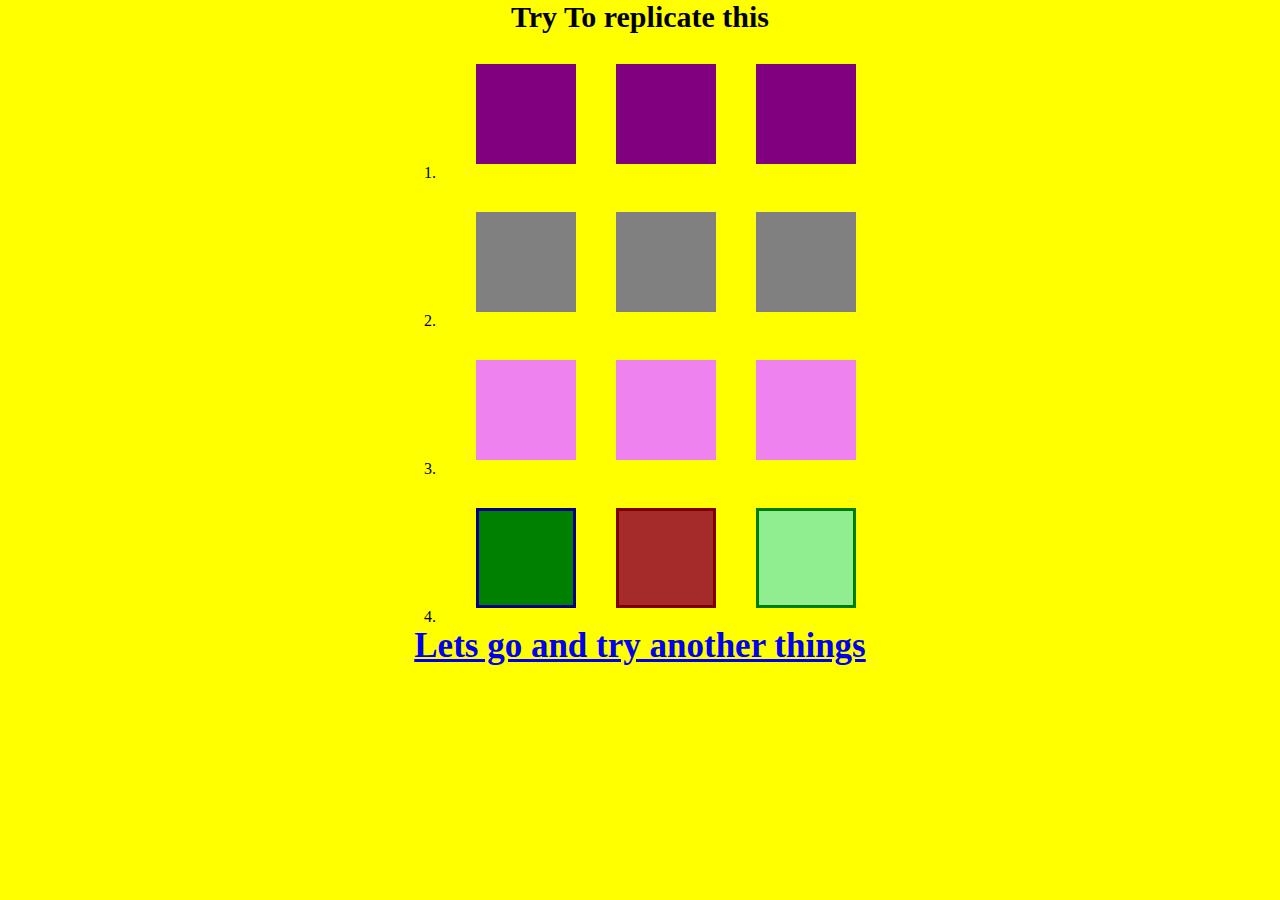
<file: index.html>
<!DOCTYPE html>
<html lang="en">
<head>
    <meta charset="UTF-8">
    <meta http-equiv="X-UA-Compatible" content="IE=edge">
    <meta name="viewport" content="width=device-width, initial-scale=1.0">
    <title>Document</title>
    <link rel="stylesheet" href="style.css">
</head>
<body>
    <section>
        <h1 class="top">Try To replicate this</h1>
        <div class="box">
               <div class="num">1.</div>
               <div class="row r1"></div>
               <div class="row r1"></div>
               <div class="row r1"></div>
        </div>
        <div class="box">
            <div class="num">2.</div>
            <div class="row r2"></div>
            <div class="row r2"></div>
            <div class="row r2"></div>
     </div>
     <div class="box">
        <div class="num">3.</div>
        <div class="row r3"></div>
        <div class="row r3"></div>
        <div class="row r3"></div>
    </div>
    <div class="box">
        <div class="num">4.</div>
        <div class="col1 row r4"></div>
        <div class="col2 row r4"></div>
        <div class="col3 row r4"></div>
    </div>
    </section>
    <h1><a href="./index2.html">Lets go and try another things</a></h1>
</body>
</html>
</file>
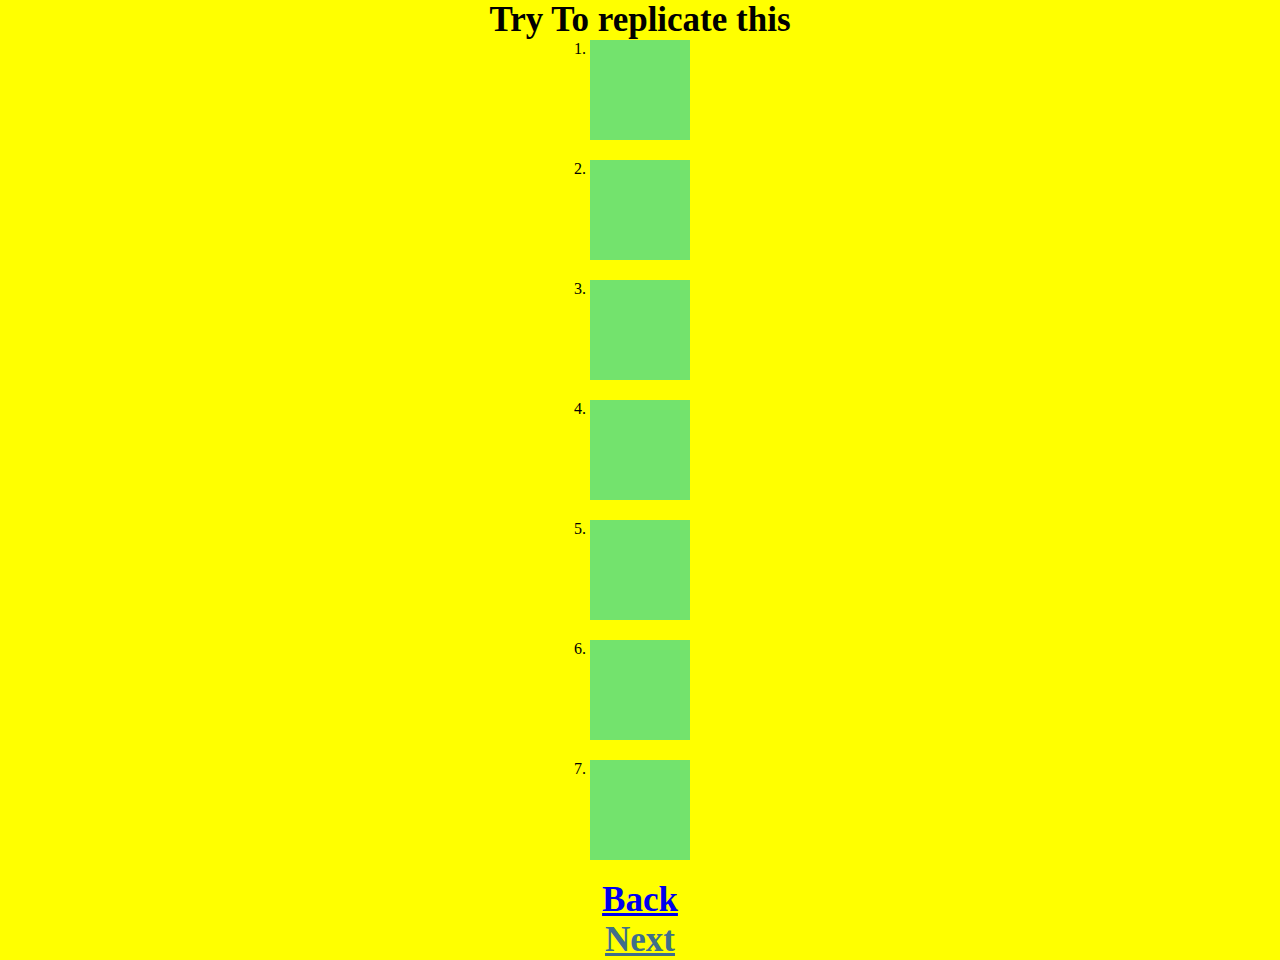
<file: index2.html>
<!DOCTYPE html>
<html lang="en">
<head>
    <meta charset="UTF-8">
    <meta http-equiv="X-UA-Compatible" content="IE=edge">
    <meta name="viewport" content="width=device-width, initial-scale=1.0">
    <title>Document</title>
    <link rel="stylesheet" href="style.css">
</head>
<body>
    <div class="section2">

        <h1 class="head">Try To replicate this</h1>
        <ol>
            <li><div class="greenbox"></div></li>
            <li><div class="greenbox2"></div></li>
            <li><div class="greenbox"></div></li>
            <li><div class="greenbox"></div></li>
            <li><div class="greenbox"></div></li>
            <li><div class="greenbox"></div></li>
            <li><div class="greenbox"></div></li>
            
        </ol>
        
        <h1><a href="./index.html">Back</a></h1>
        <h1><a href="./index3.html" class="next">Next</a></h1>
    </div>
</body>
</html>
</file>
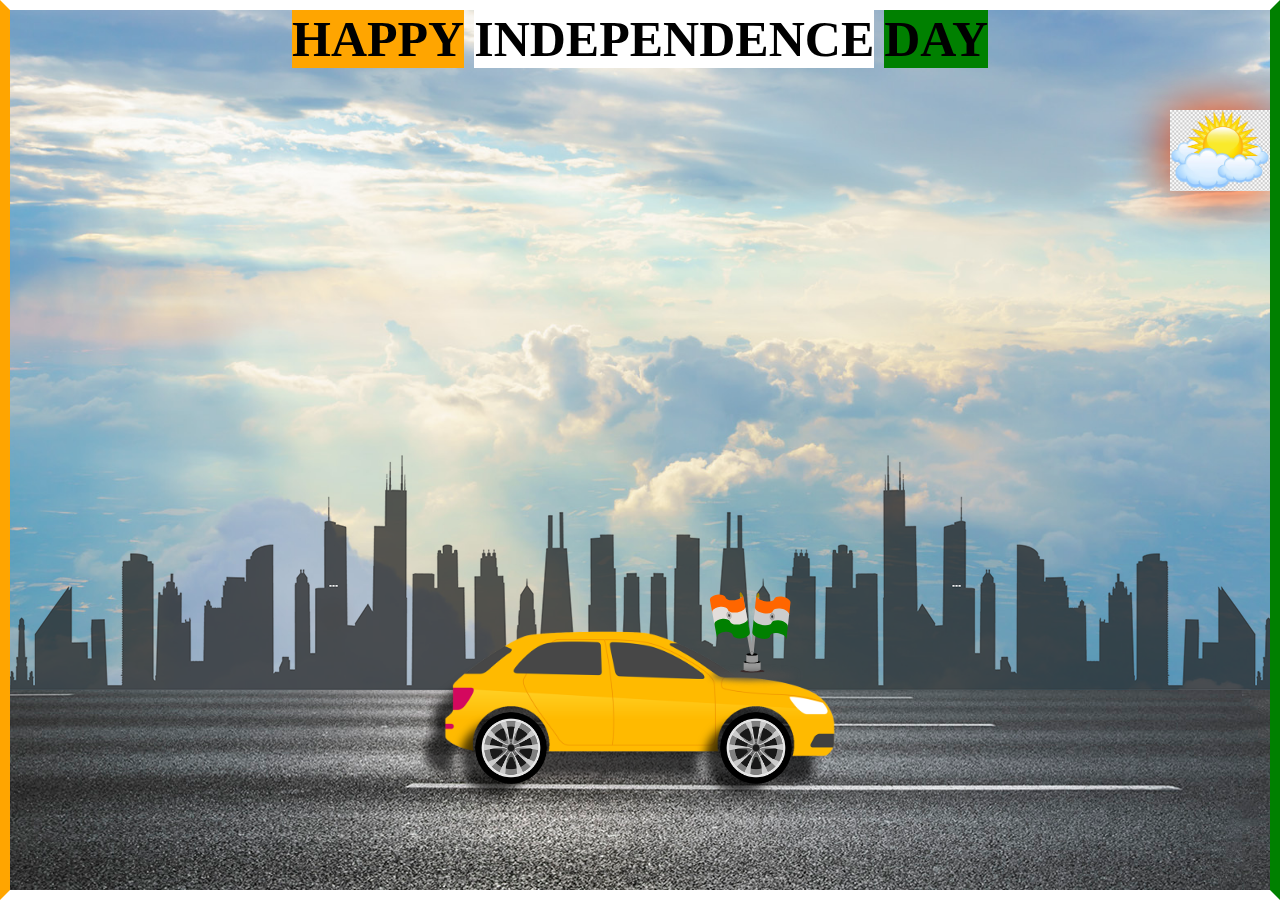
<file: index3.html>
<!DOCTYPE html>
<html lang="en">
<head>
    <meta charset="UTF-8">
    <meta http-equiv="X-UA-Compatible" content="IE=edge">
    <meta name="viewport" content="width=device-width, initial-scale=1.0">
    <title>Document</title>
    <link rel="stylesheet" href="style.css">
</head>
<body>
    <div class="container">
        <div class="head">
            <h1 class="hap">HAPPY</h1>
            <h1 class="ind">INDEPENDENCE</h1>
            <h1 class="day">DAY</h1>
        </div>
        <div class="sun">
            <img src="./images/sunc.jpg" alt="">
        </div>
        <div class="car">
            <img src="./images/car.png" alt="car image">
        </div>
        <div class="tiranga">
            <img src="./images/Tiranga1.svg" alt="flag">
        </div>
        <div class="road"></div>
        <div class="city"></div>
        <div class="wheel">
            <img src="./images/wheel.png" alt="" class="back-wheel">
            <img src="./images/wheel.png" alt="" class="front-wheel">
        </div>
    </div>
</body>
</html>
</file>
<file: style.css>
*{
    margin: 0;
    padding: 0;
    box-sizing: border-box;
}
body{
    background-color: yellow;
}

section{
    display: flex;
    flex-direction: column;
    align-items: center;
    row-gap: 30px;
}
.top{
    font-size: 30px;
}
.row{
    height: 100px;
    width: 100px;
}
.num{
    margin-top:100px ;
}
.box{
    display: flex;
    gap: 40px;
}

/* row 1 */

.r1{
    background-color: purple;
    animation: row1box 3s ease-in-out infinite alternate;
}
@keyframes row1box {
    from{
        transform: skew(-25deg);
    }
    to{
        transform: skew(25deg);
    }
} 

/* row 2 */
.r2{
    background-color: gray;
    animation: row2box 2s ease-in-out infinite alternate;
}
@keyframes row2box {
    from{
        transform: skewY(-20deg);
    }
    to{
        transform: skewY(20deg);
    }
}

/* row3 */
.r3{
    background-color: violet;
    animation: row3box 2s ease-out infinite;
}
@keyframes row3box {
    from{
        transform: rotate(0)
    }
    to{
        transform: rotate(360deg);
    }
}

/* row4 */
.col1{
    background-color: green;
    border: 3px solid darkblue;
    animation: col1box 2s ease-out infinite alternate;
}
@keyframes col1box {
    from{
        transform: scaleY(1);
    }
    to{
        transform: scaleY(0.5);
    }
}

.col2{
    background-color: brown;
    border: 3px solid maroon;
    animation: col2box 2s ease-out infinite alternate;
}
@keyframes col2box {
    from{
        transform: scaleX(1);
    }
    to{
        transform: scaleX(0.5);
    }
}

.col3{
    background-color: lightgreen;
    border: 3px solid green;
    animation: col3box 2s ease-in-out infinite alternate;
}
@keyframes col3box {
    from{
        transform: rotate(10deg);
    }
    to{
        transform: rotate(-90deg);
    }
}
h1{
    text-align: center;
    font-size: 35px;
    /* font-weight: bold; */
}


/* index2 */
.section2{
    display: flex;
    flex-direction: column;
    align-items: center;
}

.greenbox{
    width: 100px;
    height: 100px;
    background-color: rgb(115, 227, 109);
    transition: all 2s linear;
    margin-bottom: 20px;
}
.greenbox:hover{
    width: 300px;   
}

.greenbox2{
    width: 100px;
    height: 100px;
    background-color: rgb(115, 227, 109);
    transition: all 2s linear;
    margin-bottom: 20px;
}
.greenbox2:hover{
    width: 300px;
    height: 320px;
}

.next{
    color: rgb(64, 110, 138);;
}


/* index3 */
.container{
    height: 100vh;
    width: 100%;
    background-image: url(./images/sky.jpg);
    background-position: center;
    background-size: cover;
    overflow-x: hidden;
    position: relative;
    border: 10px solid;
    border-color:white green white orange;
}
.road{
    background-image: url(./images/road.jpg);
    height: 200px;
    width: 1000%;
    position: absolute;
    left: 0;
    bottom: 0;
    right: 0;
    z-index: 1;
    background-repeat: repeat-x;
    animation: roads 5s linear infinite;
}
@keyframes roads {
    0%{
        transform: translateX(0);
    }
    100%{
        transform: translateX(-3500px);
    }
}
.city{
    height: 250px;
    width: 1000%;
    background: url(./images/city.png);
    position: absolute;
    bottom: 200px;
    left: 0;
    right: 0;
    background-repeat: repeat-x;
    animation: city 20s linear infinite;
}
@keyframes city {
    100%{
        transform: translateX(-2000px);
    }    
}
.car{
    width: 400px;
    border-color: rebeccapurple;
    position: absolute;
    bottom: 100px;
    left: 50%;
    transform: translateX(-50%);
    z-index: 2;
    filter: drop-shadow(-20px 25px 5px rgba(0, 0, 0, 0.7));
}
.car img{
    width: 100%;
    animation: carjump 0.5s linear infinite alternate;
}
@keyframes carjump {
    100%{
        transform: translateY(4px);
    }
}
.wheel{
    position: absolute;
    bottom: 178px;
    left: 50%;
    transform: translateX(-50%);
    z-index: 2;
    filter: drop-shadow(-15px 10px 5px rgba(0, 0, 0, 0.7));
}
.wheel img{
    width: 72px;
    height: 72px;
    animation: moves 1s linear infinite;
}
.back-wheel{
    position: absolute;
    left: -165px;
}
.front-wheel{
    position: absolute;
    left: 80px;
}
@keyframes moves {
    100%{
        transform: rotate(360deg);
    }
}
.head{
    display: flex;
    justify-content: center;
    column-gap: 10px;
}
.head>h1{
    font-size: 50px;
}
.hap{
    background-color: orange;
}
.ind{
    background-color: white;
}
.day{
    background-color: green;
}
.sun{
    width: 100px;
    position: absolute;
    right: 0;
    top: 100px;
    animation: sunmove 250s linear infinite;
    filter: drop-shadow(0 0 25px orangered);
}

.sun img{
    width: 100%;
}
@keyframes sunmove {
    from{
        transform: translateX(0);
    }
    to{
        transform: translateX(-1450px);
    }
}
.tiranga{
    width: 100px;
    position: absolute;
    left: 55%;
    bottom: 198px;
    z-index: 2;
}

.tiranga img{
    width: 100%;
}
</file>
